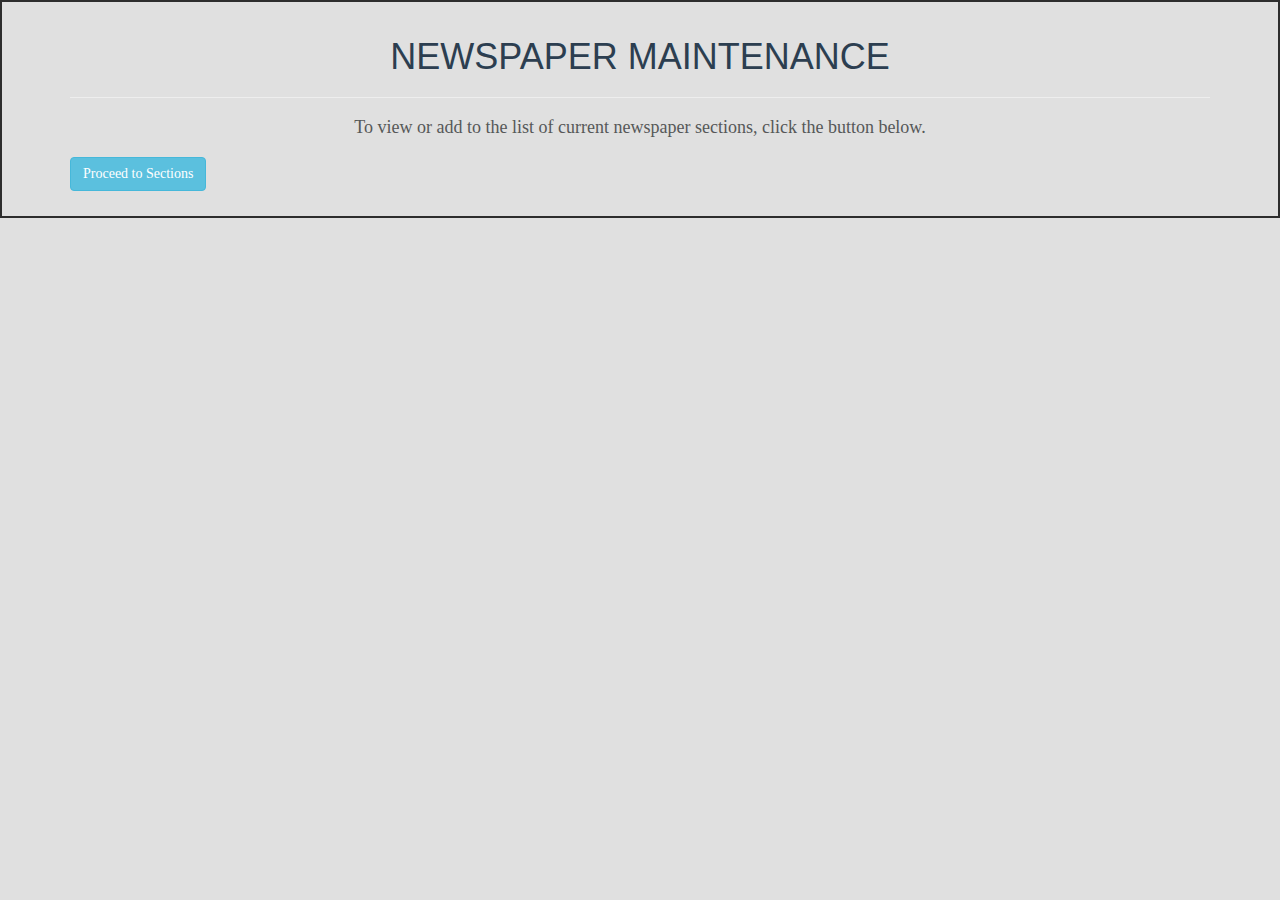
<file: index.html>
<!DOCTYPE html>
<html lang="en" ng-app="newspaperMaintainer">
<head>
  <meta charset="UTF-8">
  <title>&#120081;&#120077; Newspaper Jubilation</title>
  <script src="lib/angular.js"></script>
  <script src="lib/angular-ui-router.js"></script>
  <script src="app.js"></script>
  <script src="controllers/SectionsController.js"></script>
  <script src="controllers/ReportersController.js"></script>
  <script src="services/SectionsFactory.js"></script>
  <script src="services/UtilitiesFactory.js"></script>
  <link rel="stylesheet" href="css/bootstrap.css">
  <link href="css/styles.css" rel="stylesheet" type="text/css">
</head>
<body>
  <div class="container">
    <div ui-view></div>
  </div>
</body>
</html>
</file>
<file: css/styles.css>
body {
  border: 2px solid #2D2D2D;
  padding: 15px 15px 15px 15px;
  background-color: #E0E0E0;
}

h1 {
  font-family: Helvetica;
  color: #2C3E50;
  text-align: center;
}

h2 {
  font-family: Georgia, Times, Helvetica;
  color: #CC0000;
}

h3 {
  font-family: Georgia, Times, Helvetica;
  color: #565858;
}

h4 {
  font-family: Georgia, Times, Helvetica;
  color: #565858;
  text-align: center;
}

h5 {
  font-family: Georgia, Times, Helvetica;
  color: #565858;
}

h6 {
  font-family: Georgia, Times, Helvetica;
  color: #7D7D76;
}

.searchSections {
  float: left;
  border: 3px solid #2D2D2D;
  padding: 20px 20px 20px 20px;
  background-color: #FFFFFF;
}

span:hover {
  cursor: pointer;
}
</file>
